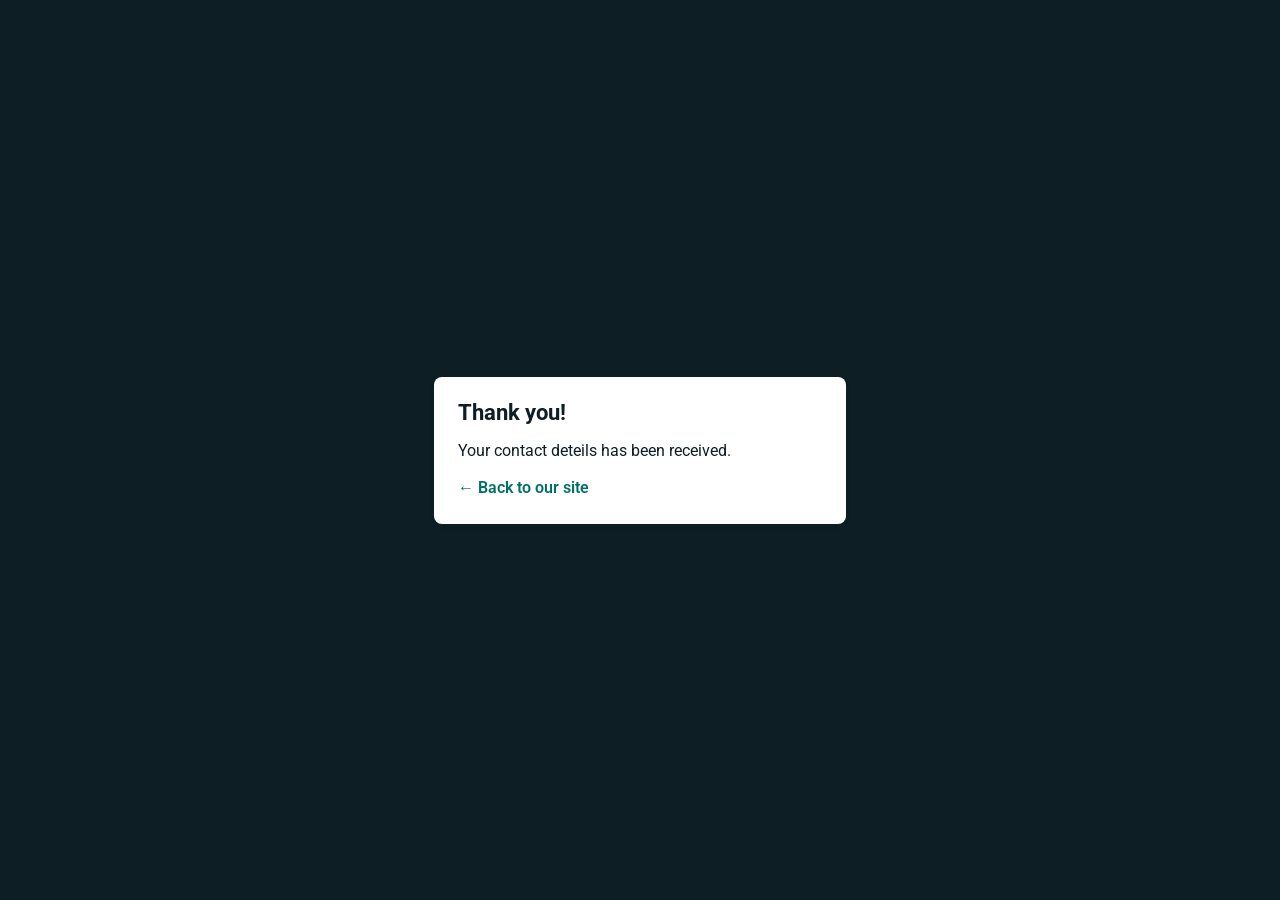
<file: pages/success.html>
<!DOCTYPE html>
<html>
  <head>
    <meta charset="utf-8">
    <meta name="viewport" content="width=device-width, initial-scale=1.0, maximum-scale=1.0, user-scalable=no">

    <title>Thank you!</title>
    <link href='https://fonts.googleapis.com/css?family=Roboto:400,700&subset=latin,latin-ext' rel='stylesheet' type='text/css'>
    <link rel = "icon" href = "./../images/logo.png">
    <style>
    body {
      font-family: -apple-system, BlinkMacSystemFont, "Segoe UI", Roboto, Helvetica, Arial, sans-serif, "Apple Color Emoji", "Segoe UI Emoji", "Segoe UI Symbol";
      background: rgb(14, 30, 37);
      color: white;
      overflow: hidden;
      margin: 0;
      padding: 0;
    }

    h1 {
      margin: 0;
      font-size: 22px;
      line-height: 24px;
    }

    .main {
      position: relative;
      display: flex;
      flex-direction: column;
      align-items: center;
      justify-content: center;
      height: 100vh;
      width: 100vw;
    }

    .card {
      position: relative;
      display: flex;
      flex-direction: column;
      width: 75%;
      max-width: 364px;
      padding: 24px;
      background: white;
      color: rgb(14, 30, 37);
      border-radius: 8px;
      box-shadow: 0 2px 4px 0 rgba(14, 30, 37, .16);
    }

    a {
      margin: 0;
      text-decoration: none;
      font-weight: 600;
      line-height: 24px;
      color: #007067;
    }

    a svg {
      position: relative;
      top: 2px;
    }

    a:hover,
    a:focus {
      text-decoration: underline;
      text-decoration-color: #f4bb00;
    }

    a:hover svg path{
      fill: #007067;
    }

    p:last-of-type {
      margin: 0;
    }
    </style>
  </head>
  <body>

    <div class="main">
      <div class="card">
        <div class="header">
          <h1>Thank you!</h1>
        </div>
        <div class="body">

          <p>Your contact deteils has been received.</p>

          <p>
            <a id="back-link" href="/">← Back to our site</a>
          </p>
        </div>
      </div>
    </div>
    <script>
      (function() {
        if (document.referrer && document.location.host && document.referrer.match(new RegExp("^https?://" + document.location.host))) {
          document.getElementById("back-link").setAttribute("href", document.referrer);
        }
      })();
    </script>
  </body>
</html>
</file>
